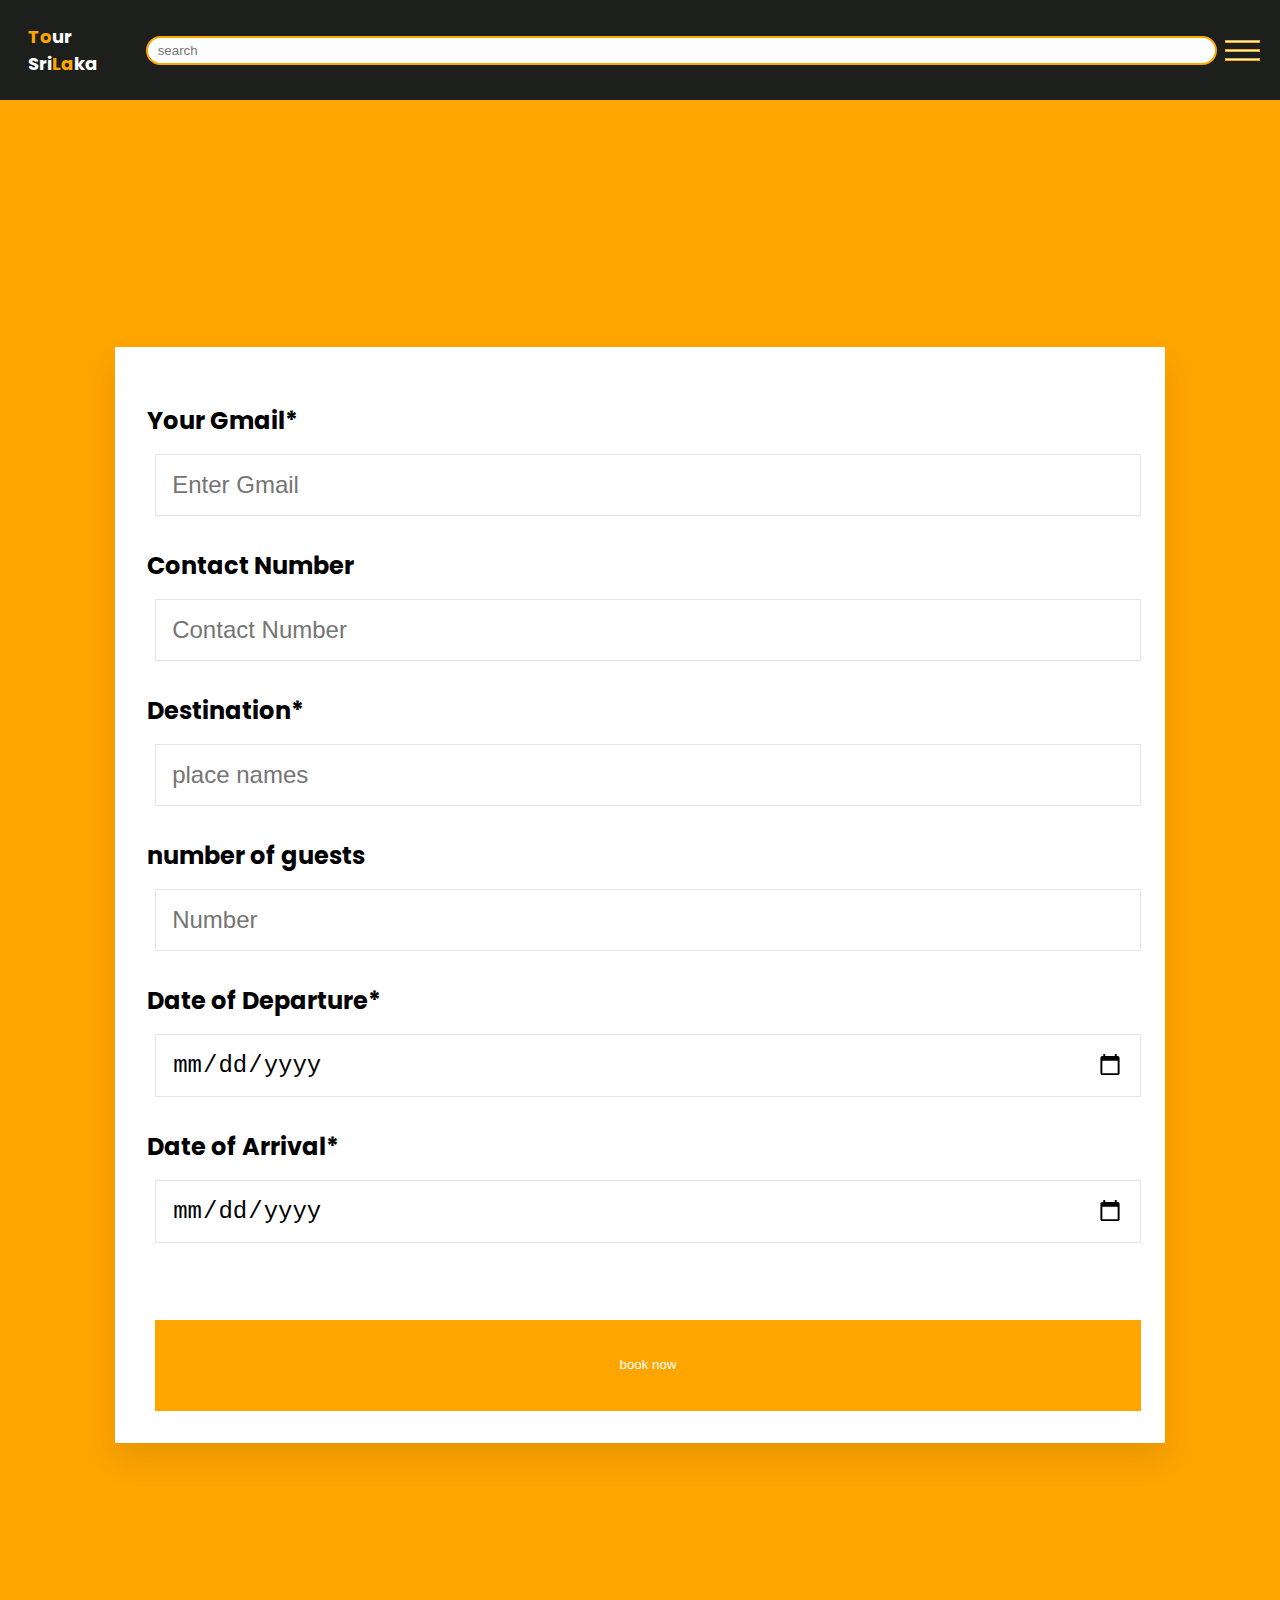
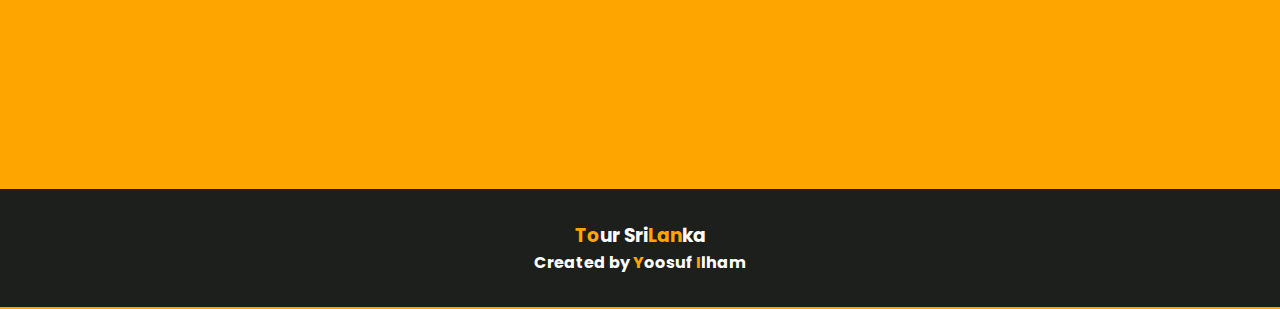
<file: book.html>
<html>
  <head>
    <meta http-equiv="content-type" content="text/html; charset=utf-8" />
    <link rel="stylesheet" href="style.css" title="" type="" />
    <link rel="stylesheet" href="https://cdnjs.cloudflare.com/ajax/libs/font-awesome/6.0.0/css/all.min.css" />
    <script src="script.js"></script>
  
    <title>Tour Srilanka - book</title>
    
  </head>
  <body>
    <header>
      <div id="brand"><a href="index.html"><span>To</span>ur Sri<span>La</span>ka</a></div>
      <input type="search" id="search" placeholder="search" onchange="openPage()" />
      
      <div id="hamburger-icon" onclick="toggleMobileMenu(this)">
        <div class="bar1"></div>
        <div class="bar2"></div>
        <div class="bar3"></div>
        <ul class="mobile-menu">
          <li><a href=""></a></li>
          <li><a href="index.html">Home</a></li>
          <li><a href="places.html">Places to visit</a></li>
          <li><a href="book.html">Book</a></li>
          <li><a href="login.html">Login</a></li>
          <h3 class="logo"><span>To</span>ur Sri<span>Lan</span>ka</h3>
        </ul>
      </div>
    </header>
    
    <section class="book">
      <div class="row">
        <form action="">
          <div class="inputBox">
            <h3>Your Gmail*</h3>
            <input type="email" placeholder="Enter Gmail" id="emaill" />
          </div>
          <div class="inputBox">
            <h3>Contact Number</h3>
            <input type="number" placeholder="Contact Number" id="contactNumber" />
          </div>
          <div class="inputBox">
            <h3>Destination*</h3>
            <input type="text" placeholder="place names" id="goto" />
          </div>
          <div class="inputBox">
            <h3>number of guests</h3>
            <input type="number" placeholder="Number" id="howMany" />
          </div>
          <div class="inputBox">
            <h3>Date of Departure*</h3>
            <input type="date" class="date" id="arrive" />
          </div>
          <div class="inputBox">
            <h3>Date of Arrival*</h3>
            <input type="date" class="date" id="leave" />
          </div>
          <input type="submit" class="btn" id="submit" value="book now" onclick="validation();" />
        </form>
      </div>
    </section>
    <section class="footer">
      <h3 class="logo1"><span>To</span>ur Sri<span>Lan</span>ka</h3>
      <h4 class="credits">Created by <span>Y</span>oosuf <span>I</span>lham</h4>
    </section>
  </body>
</html>
</file>
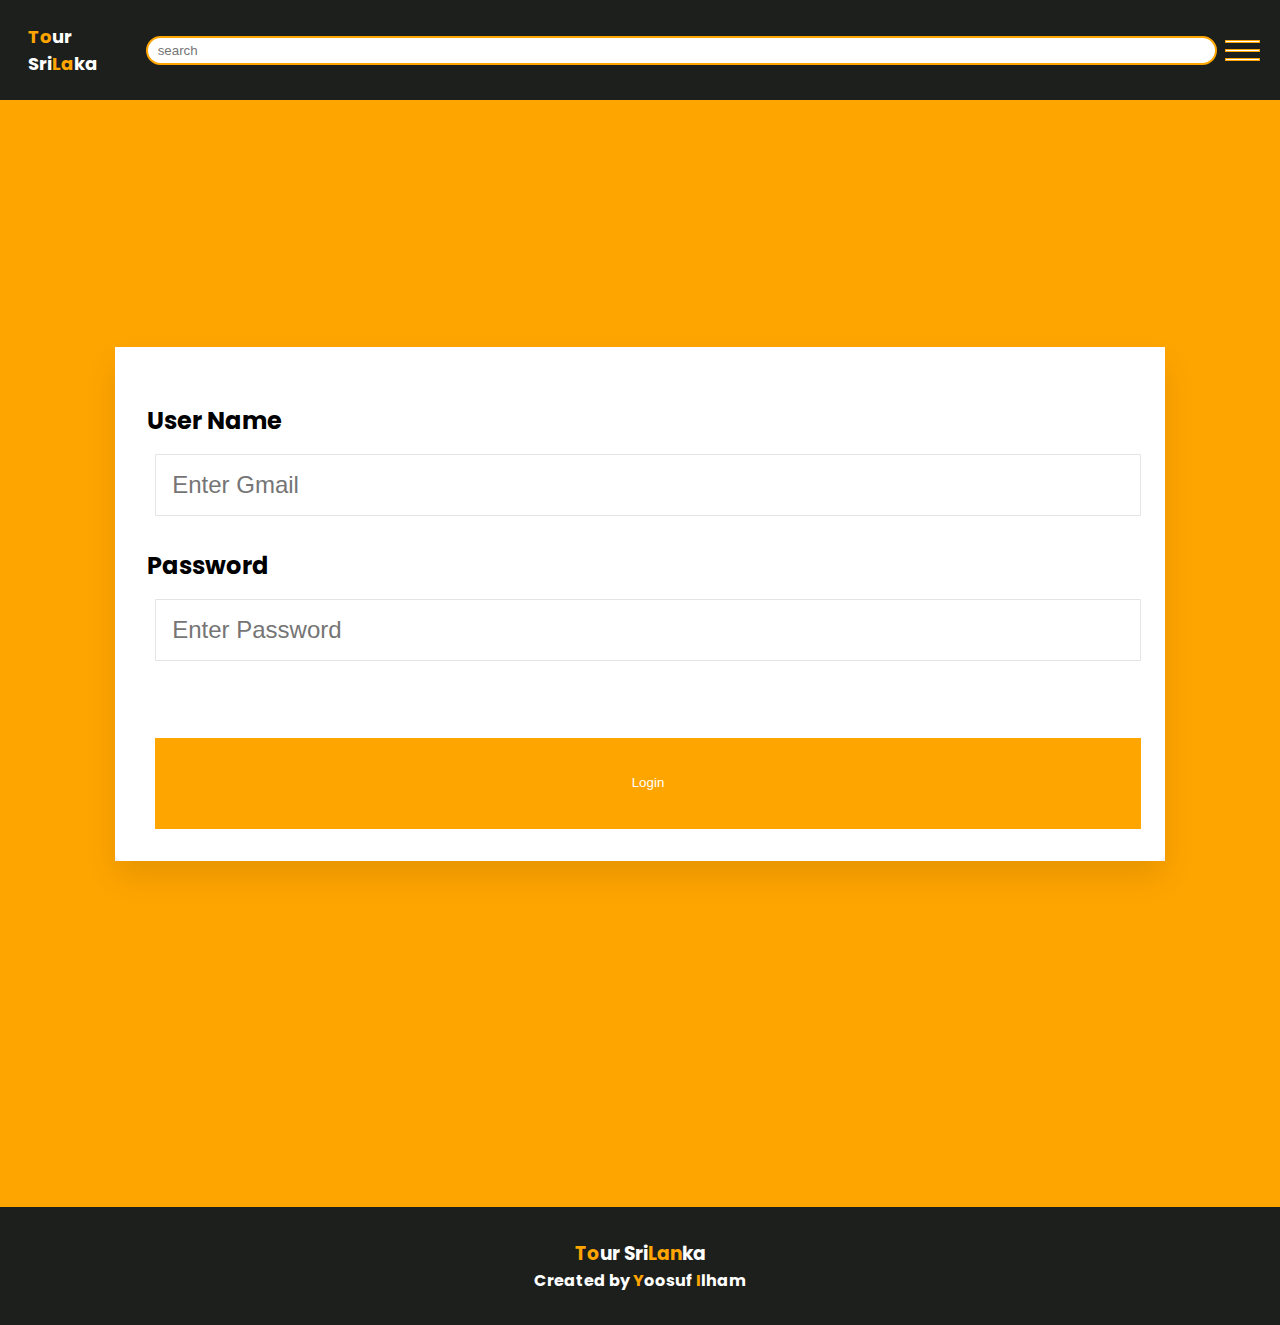
<file: login.html>
<html>
  <head>
    <meta http-equiv="content-type" content="text/html; charset=utf-8" />
    <link rel="stylesheet" href="style.css" title="" type="" />
    <link rel="stylesheet" href="https://cdnjs.cloudflare.com/ajax/libs/font-awesome/6.0.0/css/all.min.css" />
    <script src="script.js"></script>
  
    <title>Tour Srilanka - Login Page</title>
    
  </head>
  <body>
    <header>
      <div id="brand"><a href="index.html"><span>To</span>ur Sri<span>La</span>ka</a></div>
      <input type="search" id="search" placeholder="search" onchange="openPage()" />
      
      <div id="hamburger-icon" onclick="toggleMobileMenu(this)">
        <div class="bar1"></div>
        <div class="bar2"></div>
        <div class="bar3"></div>
        <ul class="mobile-menu">
          <li><a href=""></a></li>
          <li><a href="index.html">Home</a></li>
          <li><a href="places.html">Places to visit</a></li>
          <li><a href="book.html">Book</a></li>
          <li><a href="login.html">Login</a></li>
          <h3 class="logo"><span>To</span>ur Sri<span>Lan</span>ka</h3>
        </ul>
      </div>
    </header>
    
    
    <section class="book">
      <div class="row">
        <form action="">
          <div class="inputBox">
            <h3>User Name</h3>
            <input type="email" placeholder="Enter Gmail" id="email" onchange="enterEmail()" />
          </div>
          <div class="inputBox">
            <h3>Password</h3>
            <input type="password" placeholder="Enter Password" id="password" onchange="enterPassword()" />
          </div>
          <input type="submit" class="btn" id="submit" value="Login" onclick="validate();" />
        
        </form>
      </div>
     
    </section>
    <section class="footer">
      <h3 class="logo1"><span>To</span>ur Sri<span>Lan</span>ka</h3>
      <h4 class="credits">Created by <span>Y</span>oosuf <span>I</span>lham</h4>
    </section>
  </body>
</html>
</file>
<file: style.css>
@import url("https://fonts.googleapis.com/css2?family=Poppins:wght@400;700&display=swap");

* {
  padding: 0;
  margin: 0;
  box-sizing: border-box;
  align-items: center;
  scroll-behavior: smooth;
  animation: transitionIn 1.3s;
}
@keyframes transitionIn{
  from{
    opacity: 0;
    transform: translateY(15px);
    
  }
        
  to{
    opacity: 1;
    transform: translateY(0);
  }
}

body {
  background-color: orange;
  color: white;
  font-family: "Poppins", sans-serif;
  align-items: center;
  justify-content: center;
}

input{
  border-radius: 30px;
  padding: 5px 10px;
  position: relative;
  margin: 0 0.5rem 0 0.5rem;
  width: 100%;
  transition: 1s;
  border: 2px solid orange;
}
input:hover{
  box-shadow: 0px 2px 15px orange;
}


header a {
  text-decoration: none;
}

header {
  padding: 0 20px;
  background-color: #1d1f1d;
  height: 100px;
  position: fixed;
  z-index: 1;
  display: flex;
  justify-content: space-between;
  align-items: center;
  width: 100%;
  max-width: auto;
  min-width: auto;
}



#brand {
  font-weight: bold;
  font-size: 18px;
  display: flex;
  align-items: center;
  margin: 0 0.5rem 0 0.5rem;
  transition: 0.2s ease-in-out;
}

#brand a {
  color: white;
}

span{
  color: orange;
}
.logo{
  background: black;
  padding: 10px 20px;
  opacity: 0.2;
  width: 30%;
  text-align: center;
  max-width: auto;
  min-width: auto;
}
ul {
  list-style: none;
  height: 100%;
  display: flex;
  align-items: center;
  justify-content: space-around;
}

ul a {
  color: white;
}

ul li {
  padding: 5px;
  margin-left: 10px;
}

ul li:hover {
  transform: scale(1.1);
  transition: 0.3s;
}

#login,
#signup {
  border-radius: 5px;
  padding: 5px 8px;
}

#hamburger-icon {
  margin: auto 0;
  display: none;
  cursor: pointer;
}

#hamburger-icon div {
  width: 35px;
  height: 3px;
  background-color: white;
  margin: 6px 0;
  transition: 0.4s;
  border: 1px solid orange;
}

.open .bar1 {
  -webkit-transform: rotate(-45deg) translate(-6px, 6px);
  transform: rotate(-45deg) translate(-6px, 6px);
}

.open .bar2 {
  opacity: 0;
}

.open .bar3 {
  -webkit-transform: rotate(45deg) translate(-6px, -8px);
  transform: rotate(45deg) translate(-6px, -8px);
}

.open .mobile-menu {
  display: flex;
  flex-direction: column;
  align-items: center;
  justify-content: flex-start;
  background-color: orange;
}

.mobile-menu {
  display: none;
  position: absolute;
  top: 100px;
  left: 0;
  min-height: 1000%;
  max-height: 1000%;
  width: 100%;
  transition: 1s;
  box-shadow: 0 8px 16px rgba(0, 0, 0, 20);
  z-index: 1;
}

.mobile-menu li {
  margin-bottom: 40px;
}

@media only screen and (max-width: 10000px) {
  header nav {
    display: none;
  }

  #hamburger-icon {
    display: block;
  }
}

.home{
  min-height: 100vh;
  align-items: center;
  justify-content: center;
  flex-flow: column;
  position: relative;
  z-index: 0;
  display: flex;
}

section{
  padding: 2rem 9%;
}

.home .content{
  text-align: center;
}

.home .content h3{
  font-size: 50px;
  color: white;
  text-transform: uppercase;
  min-width: auto;
  max-width: auto;
  text-shadow: 0 .3rem .5rem rgba(0,0,0,.3);
}

.home .content p{
  font-size: 30p;
  color: white;
  min-width: auto;
  max-width: auto;
  padding: .5rem 0;
  text-shadow: 0 .3rem .5rem rgba(0,0,0,.2);
  font-family: Arial;
  line-height: 200%;
}

.btn{
  text-decoration: none;
  text-align: center;
  background-color: orange;
  color: white;
  padding: 10px 20px;
  transition: 0.5s;
  line-height: 500%;
}

.btn:hover{
  background-color: transparent;
  border: 2px solid orange;
  padding: 10px 30px;
  color: white;
}

.home .video-container video{
  position: absolute;
  top: 0; left: 0;
  z-index: -1;
  height: 100%;
  width: 100%;
  object-fit: cover;
  border-bottom: 30px solid orange;
}


.packages .box-container{
  display: flex;
  flex-wrap: wrap;
  gap:10rem;
  border-radius: .5rem;
  background: white;
  margin-top: 20%;
}

.packages .box-container .box{
  flex:1 1 30rem;
  border-radius: .5rem;
  overflow: hidden;
  color: black;
  transition: 1s;
}

.packages .box-container .box:hover{
  box-shadow: 0 1rem 2rem rgba(0,0,0,.8)
}


.packages .box-container .box img{
  height: 25rem;
  width: 100%;
  object-fit: cover;
}

.packages .box-container .box .content{
  padding: 2rem;
}

.packages .box-container .box .content h3{
  font-size: 2rem;
  color: #333;
}

.packages .box-container .box .content h3 i{
  color: orange;
}

.packages .box-container .box .content p{
  font-size: 1rem;
  color: #666;
  padding: 1rem 0;
}

.packages .box-container .box .content .stars i{
  font-size: 1.7rem;
  color: orange;
}

.packages .box-container .box .content .btns{
  text-decoration: none;
  text-align: center;
  background-color: orange;
  color: white;
  padding: 10px 20px;
  transition: 0.5s;
  line-height: 700%;
}
.packages .box-container .box .content .btns:hover{
  background-color: transparent;
  border: 2px solid orange;
  padding: 10px 30px;
  color: black;
}




.book .row{
  display: flex;
  flex-wrap: wrap;
  gap: 1.5rem;
  margin-top: 30%;
  margin-bottom: 30%;
  background: white;
}
.book .row form{
  flex: 1 1 40rem;
  padding: 2rem;
  box-shadow: 0 1rem 2rem rgba(0,0,0,.1);
  border-radius: .5rem;
}
.book .row form .inputBox{
  padding: .5rem 0;
}
.book .row form .inputBox input{
  width: 100%;
  padding: 1rem;
  border: .1rem solid rgba(0,0,0,.1);
  font-size: 1.5rem;
  color: #333;
  text-transform: none;
  border-radius: 1px;
}
.book .row form .inputBox h3{
  font-size: 1.5rem;
  padding: 1rem 0;
  color: black;
}
.book .row form .btn{
  border-radius: 0px;
  margin-top: 7%;
  color: white;
}
.book .row form .btn:hover{
  color: black;
}
.book .row form .inputBox .date{
  color: black;
  background: white;
}
.vbtn{
  text-align: center;
  display: inline-block;
  margin-left: 44%;
  text-decoration: none;
  color: white;
  margin-bottom: 30%;
  transition: 1s;
}
.vbtn:hover{
  letter-spacing: 4px;
}

.reviews .review-container{
  display: flex;
  flex-wrap: wrap;
  text-align: center;
  gap:10rem;
  border-radius: .5rem;
  background: white;
  margin-top: 20%;
}

.reviews .review-container .box{
  flex:1 1 30rem;
  border-radius: .5rem;
  overflow: hidden;
  color: black;
  transition: 1s;
}

.reviews .review-container .box:hover{
  box-shadow: 0 1rem 2rem rgba(0,0,0,.8)
}

 
.reviews .review-container .box img{
  height: 30%;
  width: 30%;
  display: block;
  margin-left: auto;
  margin-right: auto;
  margin-top: 10%;
  border-radius: 100%;
  object-fit: cover;
}

.reviews .review-container .box .content{
  padding: 2rem;
}
.reviews .review-container .box .content h3{
  font-size: 2rem;
  color: #333;
  text-align: center;
}

.reviews .review-container .box .content h3 i{
  color: orange;
}

.reviews .review-container .box .content p{
  font-size: 1rem;
  color: #666;
  text-align: center;
  padding: 1rem 0;
}
.reviews .review-container .box .content .stars i{
  font-size: 1.7rem;
  color: orange;
}

.reviews .review-container .content .btns{
  text-decoration: none;
  text-align: center;
  background-color: orange;
  color: white;
  padding: 10px 20px;
  transition: 0.5s;
  line-height: 700%;
}
.reviews .review-container .box .content .btns:hover{
  background-color: transparent;
  border: 2px solid orange;
  padding: 10px 30px;
  color: black;
}

.heading{
  text-align: center;
  letter-spacing: 10;
  text-shadow: 0 0px 1px white;
  transition: 1s;
}
.heading:hover{
  letter-spacing: 15;
}
.book .btn{
  color: white;
}

.footer{
  background-color: #1d1f1d;
  text-align: center;
  width: 100%;
  height: auto;
}

.footer .credits span{
  color: orange;
}

.lbtn{
  text-decoration: none;
  display: flex;
  align-items: center;
  justify-content: center;
  background-color: white;
  color: orange;
  padding: 10px 20px;
  border-radius: 30px;
  width: 50%;
  transition: 0.5s;
  margin-left: 25%;
  margin-bottom: 30%;
}
.lbtn:hover{
  background-color: transparent;
  border: 2px solid orange;
  padding: 10px 30px;
  color: white;
}
.footer .logo{
  background: black;
  display: flex;
  align-items: center;
  justify-content: center;
  padding: 10px 20px;
  width: 30%;
  text-align: center;
  max-width: auto;
  min-width: auto;
</file>
